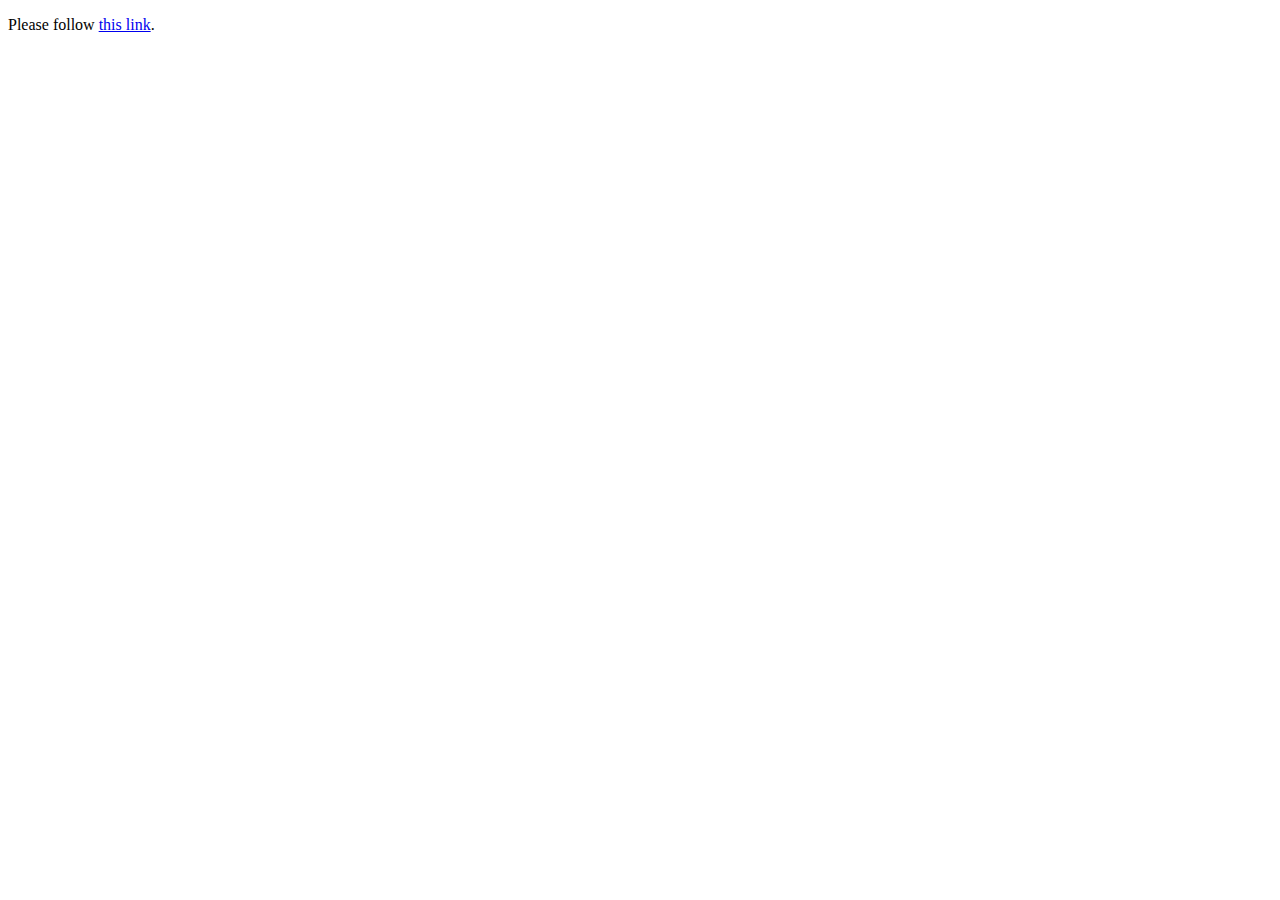
<file: index.html>
<!DOCTYPE html>
<html>
  <head>
    <meta http-equiv="refresh" content="7; url='./videoStream.html'" />
  </head>
  <body>
    <p>Please follow <a href="./videoStream.html">this link</a>.</p>
  </body>
</html>
</file>
